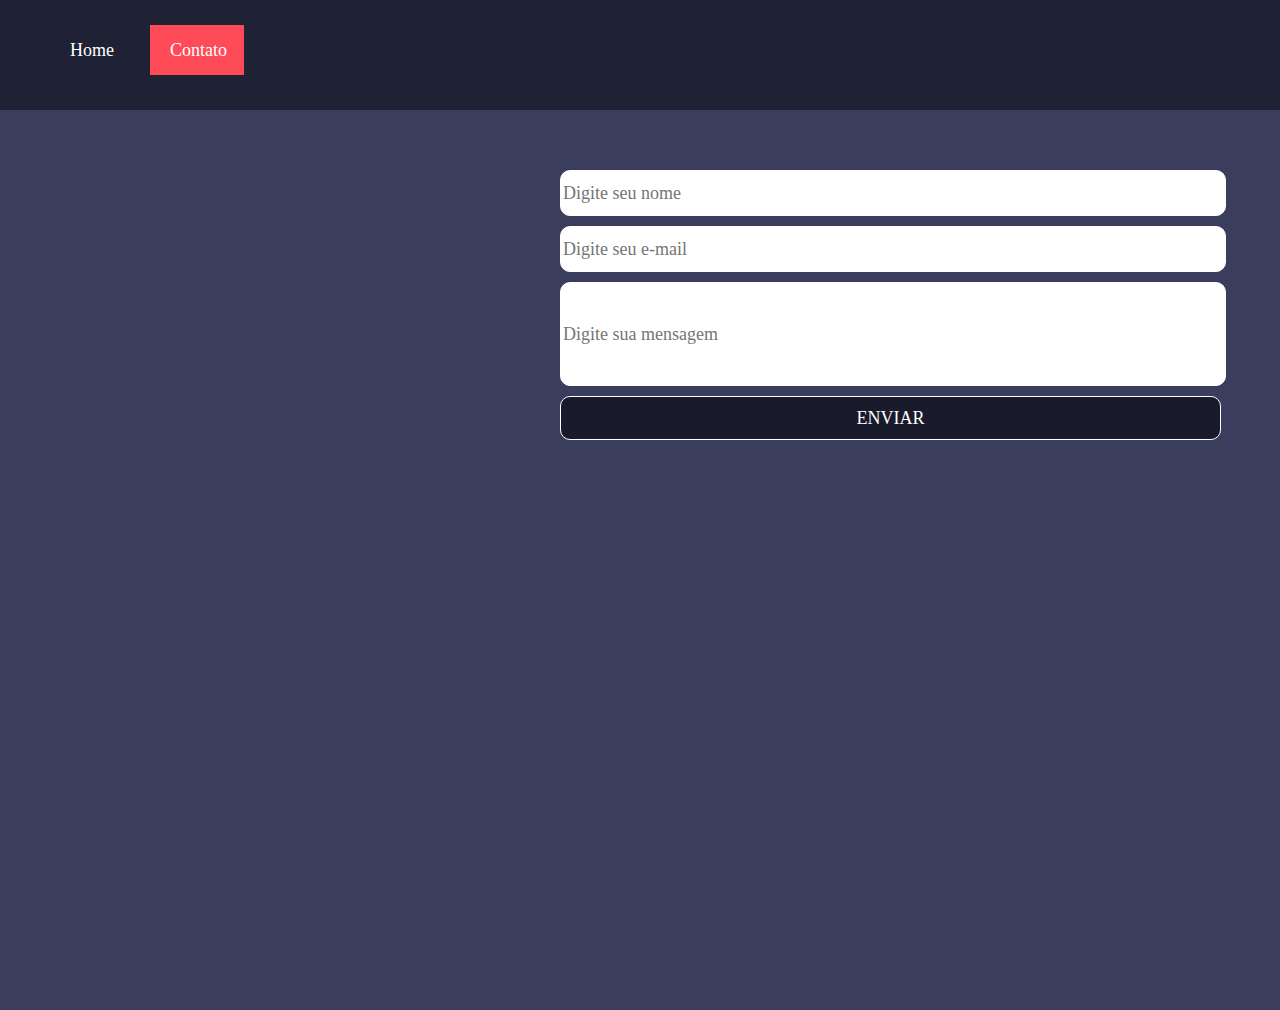
<file: contato.html>
<!DOCTYPE html>
<html lang="en">
<head>
    <meta charset="UTF-8">
    <meta http-equiv="X-UA-Compatible" content="IE=edge">
    <meta name="viewport" content="width=device-width, initial-scale=1.0">
    <title>Contato</title>
    <link rel="stylesheet" type="text/css" href="style.css">
    <script type="text/javascript" src="script.js"></script>
</head>
<body>

    <div class="topo">

        <div class="divHome divPagContatoHome">
            <a href="index.html" class="fonte">Home</a>
        </div>

        <div class="divContato divPagContato">
            <a href="contato.html" class="fonte">Contato</a>
        </div>
    </div>

    <div class="conteudo conteudoPagContato">
        <div class="conteudoPrincipal">

            <input id="input-1" placeholder="Digite seu nome" class="input fonte">
            <input id="input-2" placeholder="Digite seu e-mail" class="input fonte">
            <input id="input-3" placeholder="Digite sua mensagem" class="input input2 fonte">

            <p id="input-4" type="text" class="input inputB fonte"> ENVIAR </p>
            <p id="input-5" type="text" class="input inputC fonte" display:none></p>

            <div class="RetornoAPi fonte" id="RetornoAPi">
                <h1>Retorno Api</h1>
                <h3 class="esquerda" id="retorno1">Nome:</h3>
                <h3 class="esquerda" id="retorno2">E-mail:</h3>
                <h3 class="esquerda" id="retorno3">Menssagem:</h3>
            </div>

        </div>



        </div>

    </div>
    
</body>
</html>
</file>
<file: style.css>
body{
    margin: 0;
    background-color:#3B3D5D;
}

.topo {
    background-color: #1F2235;
    position: absolute;
    width: 100%;
    height: 110px;
    display: block;
    
}

.fonte{

    font-family: 'Poppins';
    font-style: normal;
    font-weight: 400;
    font-size: 18px;
    line-height: 27px;
    color:#FFFF;

}

.divHome{

    background-color: #FF4A57;
    position: absolute;
    width: 94px;
    height: 50px;   
    margin-left: 45px;
    margin-top: 25px;
}

.divHome a {
    position: absolute;
    width: 54px;
    height: 27px;
    margin-top: 12px;
    margin-right: 5px;
    margin-left: 25px;
    text-decoration: none

}



.divContato{
    position: absolute;
    width: 94px;
    height: 50px;   
    margin: 30px 158px;
    margin-left: 150px;
    margin-top: 25px;
}

.divContato a {
    position: absolute;
    width: 54px;
    height: 27px;
    text-decoration: none;
    color: #FFFF;

    margin-top: 12px;
    margin-right: 5px;
    margin-left: 20px;
    text-decoration: none
    
}

.divContato:hover{
    background-color: #FF4A57;
}


.conteudo {
    position: absolute;
    width: 100%;
    margin-top: 110px;
    height: 100%;
}

.fundoFoto{
    margin-top:  37px;
    margin-left: 93.8px;
    border: solid white 1px;
    position: absolute;
    width: 221.9px;
    height: 261.69px;
    background: #FFFFFF;
    transform: matrix(0.99, -0.15, 0.14, 0.99, 0, 0);
}

.fundoFoto img {
    margin-top:  20px;
    margin-left: 10px;
    position: absolute;
    width: 193.22px;
    height: 212.47px;
    background: url(https://thumbs.dreamstime.com/b/professor-de-desenho-animado-com-gravata-e-%C3%B3culos-cartoon-idoso-terno-159947548.jpg);
    background-size: cover; 
    transform: matrix(1, -0.07, 0.08, 1, 0, 0);
}

.iconesRedes{
    width: 100%;
    height: 100px;
    margin-top: 350px;
    margin-left: 40px;
    width: 500px;
    color: #FFFF;

}

.iconesRedes span {
    margin-left: 45px;
    border-radius: 50px;   
    width: 50px;
    height: 50px;    
    align-items: center;
    font-size:  45px;
    text-decoration: none;
    color: white;

    

}

.nome{
    margin-left: 80px;
    color: #FFFF;

}

.detalhes{
    margin-left: 80px;
    color: #FFFF;
}
.detalhes li{
    margin-left: 45px;
    color: #FFFF;
}



.divPagContato{
    background-color: #FF4A57;
}

.divPagContatoHome
{
    background-color: #1F2235;
}
.divPagContatoHome:hover{
    background-color: #FF4A57;
}


.conteudoPrincipal{
    position: absolute;
    width: 680px;
    height: 840px;
    margin-top: 50px;
    margin-left: 550px;



}

.input{
    margin: 10px;
    width: 660px;
    height: 42px;
    background: #FFFFFF;
    border: 1px solid #FFFFFF;
    border-radius: 10px;
    display: flex;
    flex-direction: row;
    justify-content: center;
    align-items: center;
    color:#3B3D5D


    
}

.input2{
    
    width: 660px;
    height: 100px;
}

.inputB{

    width: 659px;
    height: 42px;

    background: #191A2C;
    border: 1px solid #FFFFFF;
    border-radius: 10px;
    text-align: center;
    color: white;
    
}



.inputB:hover{
    cursor: pointer;
    background-color: rgb(93, 218, 100);
}

.inputC{
    
    text-align: center;
    color: black;
}

.RetornoAPi{
    border: solid greenyellow 1px;
    background-color:#3B3D5D;
    height: 300px;
    align-items:normal;
    color: white;
    text-align: center;
    border-radius: 10px;
    
}

.esquerda{
    text-align: left;
    margin-left: 10px;

}
</file>
